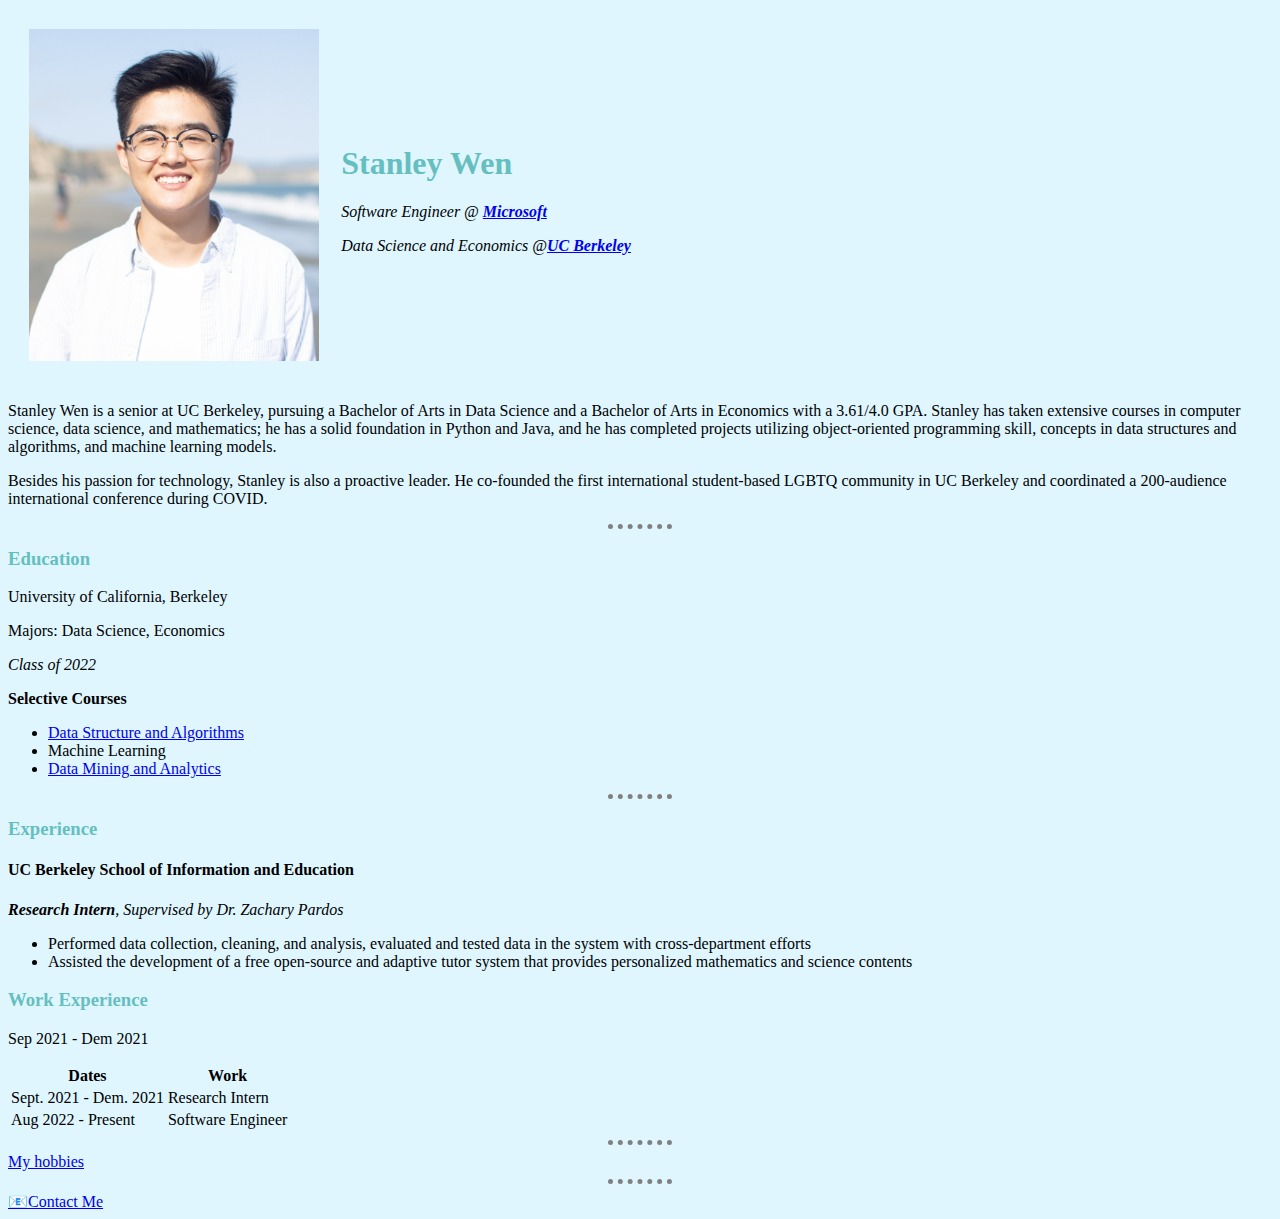
<file: HTML - Personal Site/index.html>
<!DOCTYPE html> <!-- the version of html, which is html5 for this course -->
<!-- https://docs.emmet.io/cheat-sheet/ for more shortcut-->
<html lang="en" dir="ltr">

<head>
  <meta charset="utf-8">
  <!--
    meta: data about the HTML, such as the author,
    and important keywords that describe the document
    https://developer.mozilla.org/en-US/
    utf-8: tells the website how to render the page,
    all the text encoded using utf-8 system,
    https://unicode-table.com/en/-->
  <title>🔥Stanley Wen's Personal Site</title>
  <link rel="stylesheet" href="css/styles.css">  <!-- /css/styles.css will go to the root of the webpage, css/styles.css will go to the same level -->
</head>

<body>
  <table cellspacing="20">
    <tr>
      <td><img src="image/stanley wen picture.jpg" alt="" width="290.18" height="332"></td>
      <td><h1>Stanley Wen</h1>
      <p><em>Software Engineer @ <strong><a href="https://www.microsoft.com/en-us/about">Microsoft</a></strong></em></p>
      <p><em>Data Science and Economics @<strong><a href="https://www.berkeley.edu/about">UC Berkeley<a></strong></em></p></td>
    </tr>
  </table>



  <p>Stanley Wen is a senior at UC Berkeley, pursuing a Bachelor of Arts in
    Data Science and a Bachelor of Arts in Economics with a 3.61/4.0 GPA.
    Stanley has taken extensive courses in computer science, data science,
    and mathematics; he has a solid foundation in Python and Java, and he
    has completed projects utilizing object-oriented programming skill,
    concepts in data structures and algorithms, and machine learning models.</p>

  <p>Besides his passion for technology, Stanley is also a proactive leader.
    He co-founded the first international student-based LGBTQ community in
    UC Berkeley and coordinated a 200-audience international conference during
    COVID.</p>



  <hr>
  <h3>Education</h3>
  <p>University of California, Berkeley</p>
  <p>Majors: Data Science, Economics</p>
  <p><em>Class of 2022</em></p>
  <p><strong>Selective Courses</strong></p>
  <ul>
    <!--unorder list-->
    <li><a href="https://sp21.datastructur.es/">Data Structure and Algorithms</a></li>
    <li>Machine Learning</li>
    <li><a href="https://classes.berkeley.edu/content/2021-fall-data-144-001-lec-001">
        Data Mining and Analytics
      </a>
    </li>
  </ul>

  <hr>
  <h3>Experience</h3>
  <h4>UC Berkeley School of Information and Education</h4>
  <p><em><strong>Research Intern</strong>, Supervised by Dr. Zachary Pardos</em></p>
  <ul>
    <li>Performed data collection, cleaning, and analysis,
      evaluated and tested data in the system with cross-department efforts</li>
    <li>Assisted the development of a free open-source and adaptive tutor
      system that provides personalized mathematics and science contents</li>
  </ul>

  <h3> Work Experience</h3>
  <p>Sep 2021 - Dem 2021</p>
  <p></p>

  <table>
    <thead>
      <tr>
        <th>Dates</th>
        <th>Work</th>
      </tr>
    </thead>
    <tbody>
      <tr>
        <td>Sept. 2021 - Dem. 2021</td>
        <td>Research Intern</td>
      </tr>
      <tr>
        <td>Aug 2022 - Present</td>
        <td>Software Engineer</td>
      </tr>
    </tbody>
    <tfoot>

    </tfoot>
  </table>


  <hr>
  <a href="hobbies.html">My hobbies</a>

  <hr>
  <a href="contact-me.html">📧Contact Me</a>
</body>

</html>
</file>
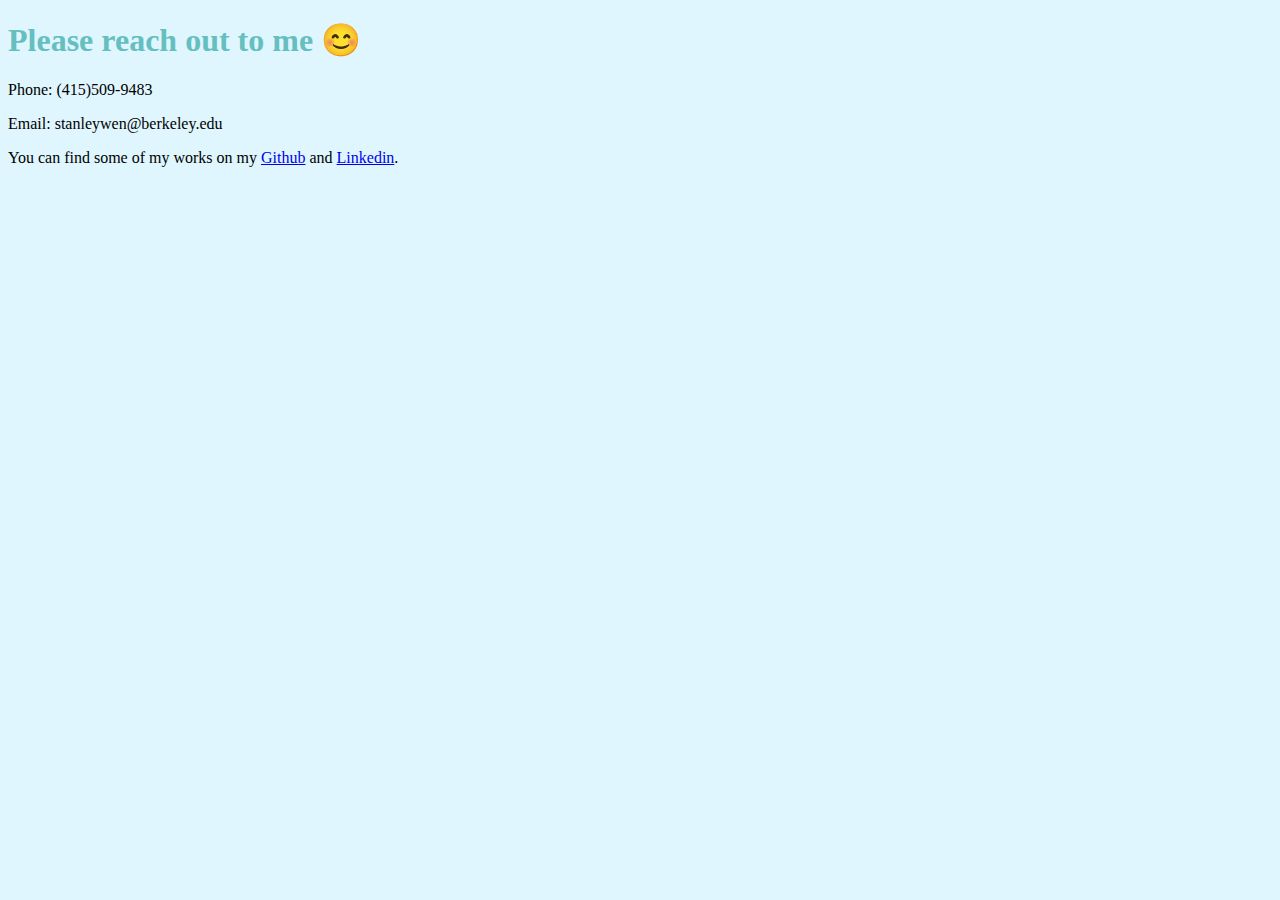
<file: HTML - Personal Site/contact-me.html>
<!DOCTYPE html>
<html lang="en" dir="ltr">
  <head>
    <meta charset="utf-8">
    <title>Contact Me</title>
    <link rel="stylesheet" href="css/styles.css">
  </head>
  <body>
    <h1>Please reach out to me 😊</h1>
    <p>Phone: (415)509-9483</p>
    <p>Email: stanleywen@berkeley.edu</p>
    <p>You can find some of my works on my
      <a href="https://github.com/stanleywen88">Github</a>
      and <a href="https://www.linkedin.com/in/stanley-wen/">Linkedin</a>.
    </p>
  </body>
</html>
</file>
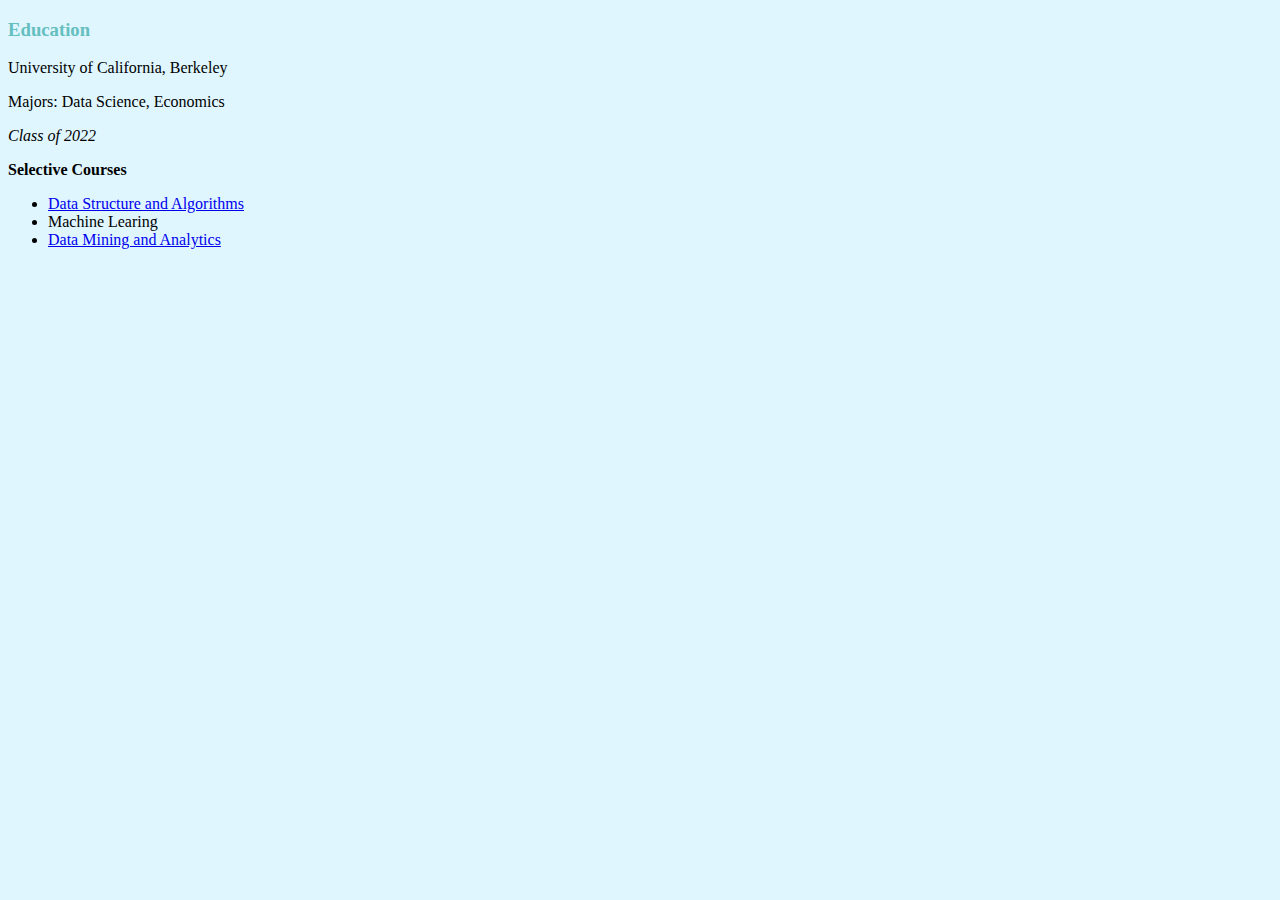
<file: HTML - Personal Site/hobbies.html>
<!DOCTYPE html>
<html lang="en" dir="ltr">
  <head>
    <meta charset="utf-8">
    <title>My Hobbies</title>
    <link rel="stylesheet" href="css/styles.css">
  </head>
  <body>
    <h3>Education</h3>
    <p>University of California, Berkeley</p>
    <p>Majors: Data Science, Economics</p>
    <p><em>Class of 2022</em></p>
    <p><strong>Selective Courses</strong></p>
    <ul>
      <li><a href="https://sp21.datastructur.es/">Data Structure and Algorithms</a></li>
      <li>Machine Learing</li>
      <li><a href="https://classes.berkeley.edu/content/2021-fall-data-144-001-lec-001">
          Data Mining and Analytics
        </a>
      </li>
    </ul>
  </body>
</html>
</file>
<file: HTML - Personal Site/css/styles.css>
body {
  background-color: #DFF6FF;
}

h1 {
  color: #66BFBF
}

h3 {
  color: #66BFBF
}

hr {
  border-style: none;
  border-top-style: dotted;
  border-color: grey;
  border-width: 5px;
  width: 5%;
}
</file>
